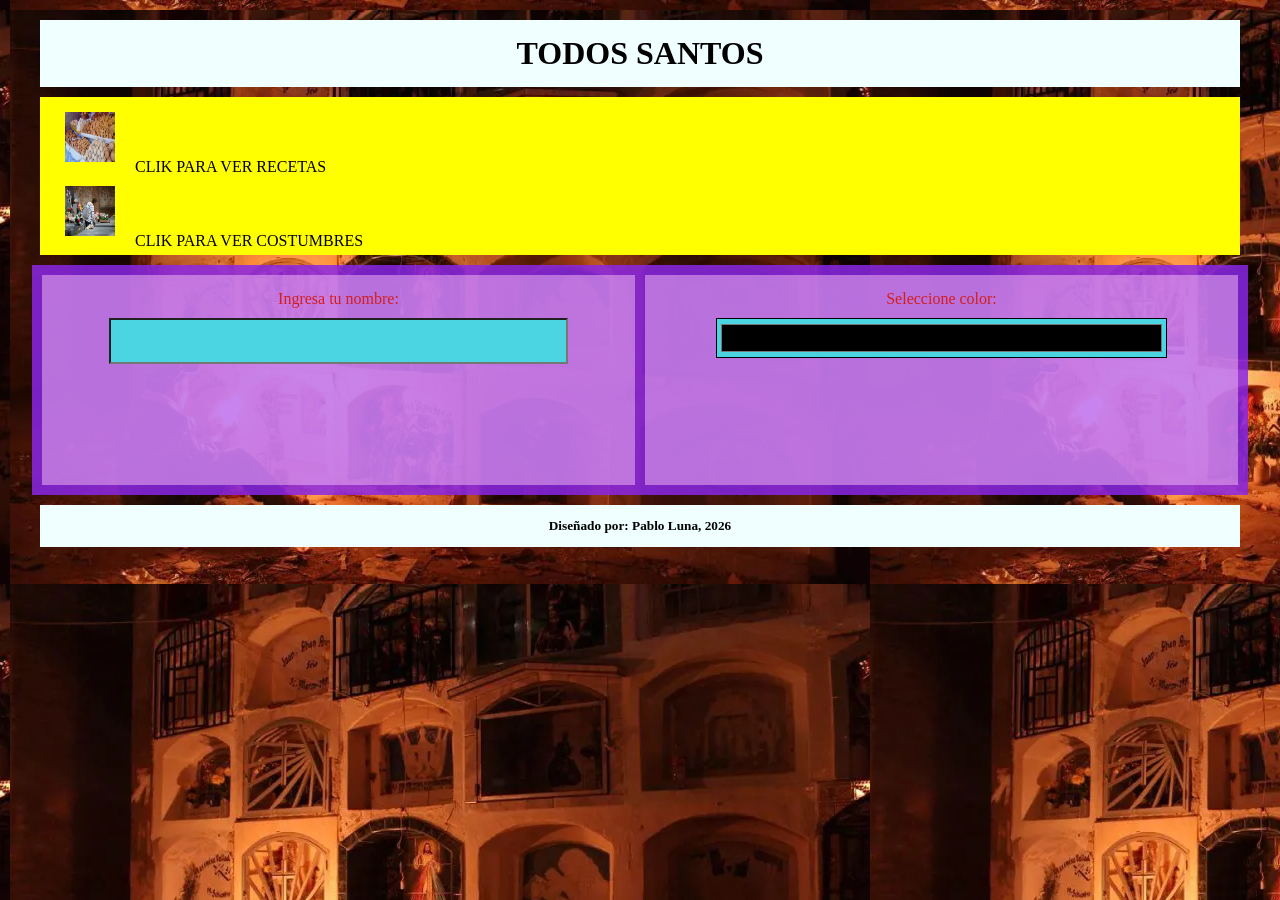
<file: index.html>
<!DOCTYPE html>
<html lang="en">
<head>
    <meta charset="UTF-8">
    <meta name="viewport" content="width=device-width, initial-scale=1.0">
    <title>index</title>
    <link rel="stylesheet" href="ESTILOS/estilo1.css">
</head>
<body>
    <div>
        <header>
            <h1>TODOS SANTOS</h1>
        </header>
        <nav>
            <a href="PAGINAS/recetas.html"><img src="IMAGENES/masitas.webp" alt=""></a>CLIK PARA VER RECETAS<br>
            <a href="PAGINAS/costumbres.html"><img src="IMAGENES/17303784045302.webp" alt=""></a>CLIK PARA VER COSTUMBRES
        </nav>
        <div class="contenido">
            <section>
                <form>
                    <label> Ingresa tu nombre:</label>
                    <input type="text">
                </form>
            </section>
            <section>
                <form>
                    <label>Seleccione color:</label>
                    <input type="color">
                </form>
            </section>
        </div>
            <footer>
                <h5>Diseñado por: Pablo Luna, 2026</h5>
            </footer>
    </div>
</body>
</html>
</file>
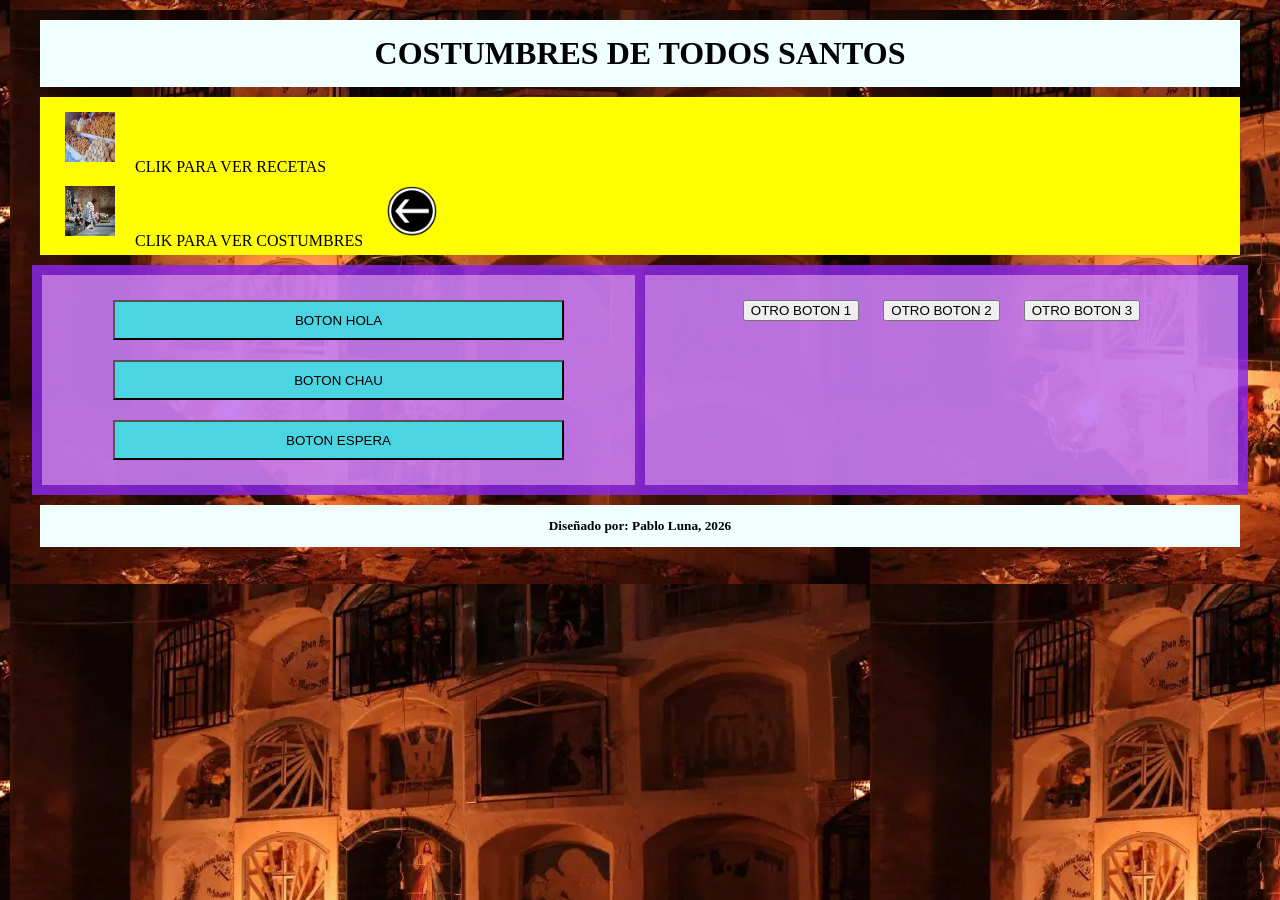
<file: PAGINAS/costumbres.html>
<!DOCTYPE html>
<html lang="en">
<head>
    <meta charset="UTF-8">
    <meta name="viewport" content="width=device-width, initial-scale=1.0">
    <title>COSTUMBRES</title>
    <link rel="stylesheet" href="../ESTILOS/estilo1.css">
</head>
<body>
    <div>
        <header>
            <h1>COSTUMBRES DE TODOS SANTOS</h1>
        </header>
        <nav>
            <a href="recetas.html"><img src="../IMAGENES/masitas.webp" alt=""></a>CLIK PARA VER RECETAS<br>
            <a href="costumbres.html"><img src="../IMAGENES/17303784045302.webp" alt=""></a>CLIK PARA VER COSTUMBRES
            <a href="../index.html"><img src="../IMAGENES/pngwing.com.png" alt=""></a>
        </nav>
        <div class="contenido">
            <section>
                <form>
                    <input type="button" value="BOTON HOLA">
                    <br>
                    <input type="button" value="BOTON CHAU">
                    <br>
                    <input type="button" value="BOTON ESPERA">
                </form>
            </section>
            <section>
                <form>
                    <button>OTRO BOTON 1</button>
                    <button>OTRO BOTON 2</button>
                    <button>OTRO BOTON 3</button>
                </form>
            </section>
        </div>
            <footer>
                <h5>Diseñado por: Pablo Luna, 2026</h5>
            </footer>
    </div>
</body>
</html>
</file>
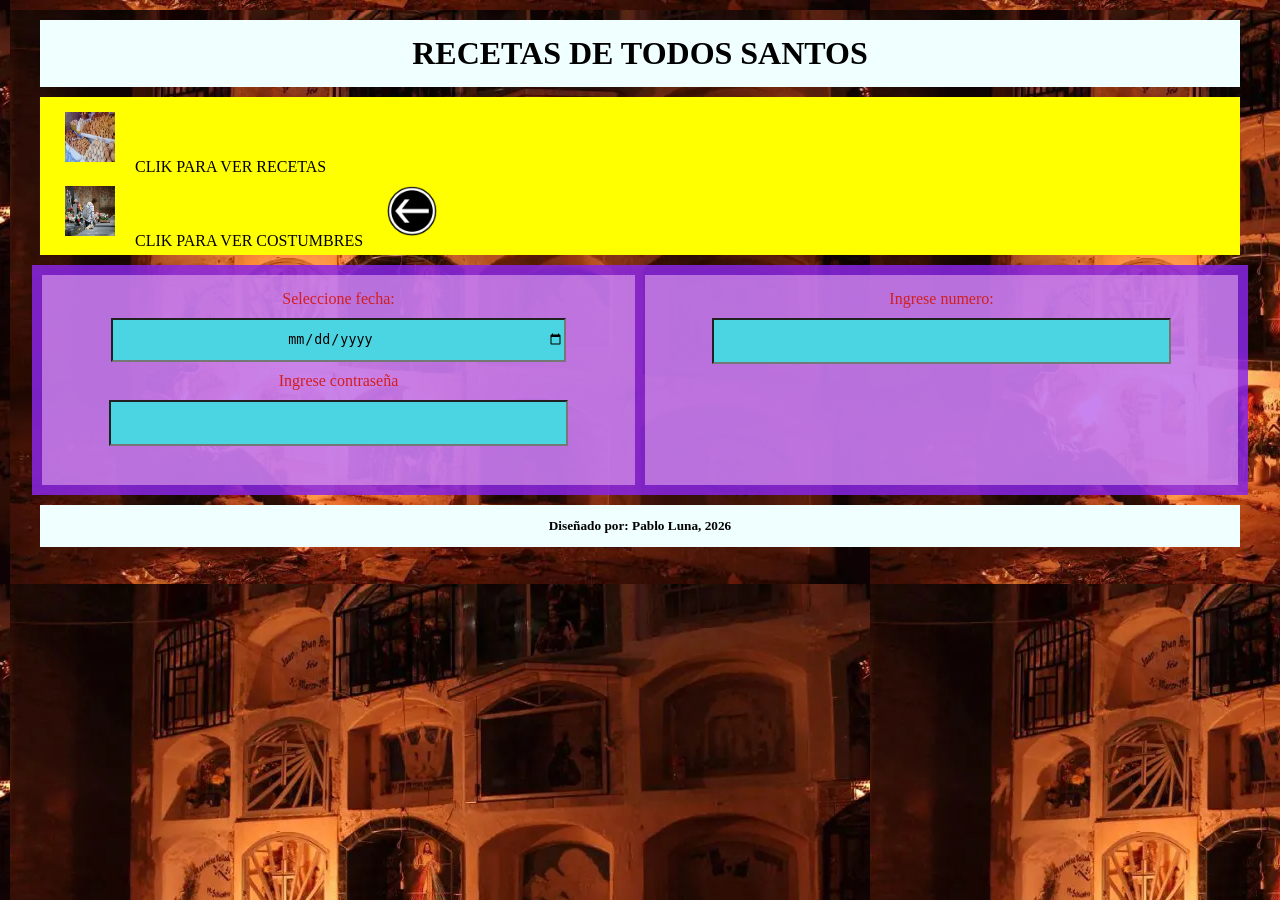
<file: PAGINAS/recetas.html>
<!DOCTYPE html>
<html lang="en">
<head>
    <meta charset="UTF-8">
    <meta name="viewport" content="width=device-width, initial-scale=1.0">
    <title>recetas</title>
    <link rel="stylesheet" href="../ESTILOS/estilo1.css">
</head>
<body>
    <div>
        <header>
            <h1>RECETAS DE TODOS SANTOS</h1>
        </header>
        <nav>
            <a href="recetas.html"><img src="../IMAGENES/masitas.webp" alt=""></a>CLIK PARA VER RECETAS<br>
            <a href="costumbres.html"><img src="../IMAGENES/17303784045302.webp" alt=""></a>CLIK PARA VER COSTUMBRES
            <a href="../index.html"><img src="../IMAGENES/pngwing.com.png" alt=""></a>
        </nav>
        <div class="contenido">
            <section>
                <form>
                    <label>Seleccione fecha:</label>
                    <input type="date">
                    <br>
                    <label>Ingrese contraseña</label>
                    <input type="password">
                </form>
            </section>
            <section>
                <form>
                    <label>Ingrese numero:</label>
                    <input type="number">
                </form>
            </section>
        </div>
            <footer>
                <h5>Diseñado por: Pablo Luna, 2026</h5>
            </footer>
    </div>
</body>
</html>
</file>
<file: ESTILOS/estilo1.css>
body{
    background-image: url(../IMAGENES/todos-los-santos-WEB-DA.webp);
}
header{
    background-color: azure;
    padding: 5px;
}
footer{
    background-color: azure;
    padding: 3px;
}
nav{
    background-color: yellow;
    padding: 5px;
    text-align: left;
}
img{
    width: 50px;
    height: 50px;
}
.contenido{
    background-color:rgba(138, 38, 232, 0.842);
    padding: 5px;
    margin: 2px;
    display: flex;
}
section{
    background-color: rgba(245, 189, 245, 0.511);
    padding: 5px;
    margin: 5px;
    width: 50%;
    height: 200px;
}
*{
    text-align: center;
    margin: 10px;
}
input{
    background-color: rgb(75, 212, 225);
    width: 80%;
    height: 40px;
}
label{
    color: rgb(210, 30, 30);
}
</file>
